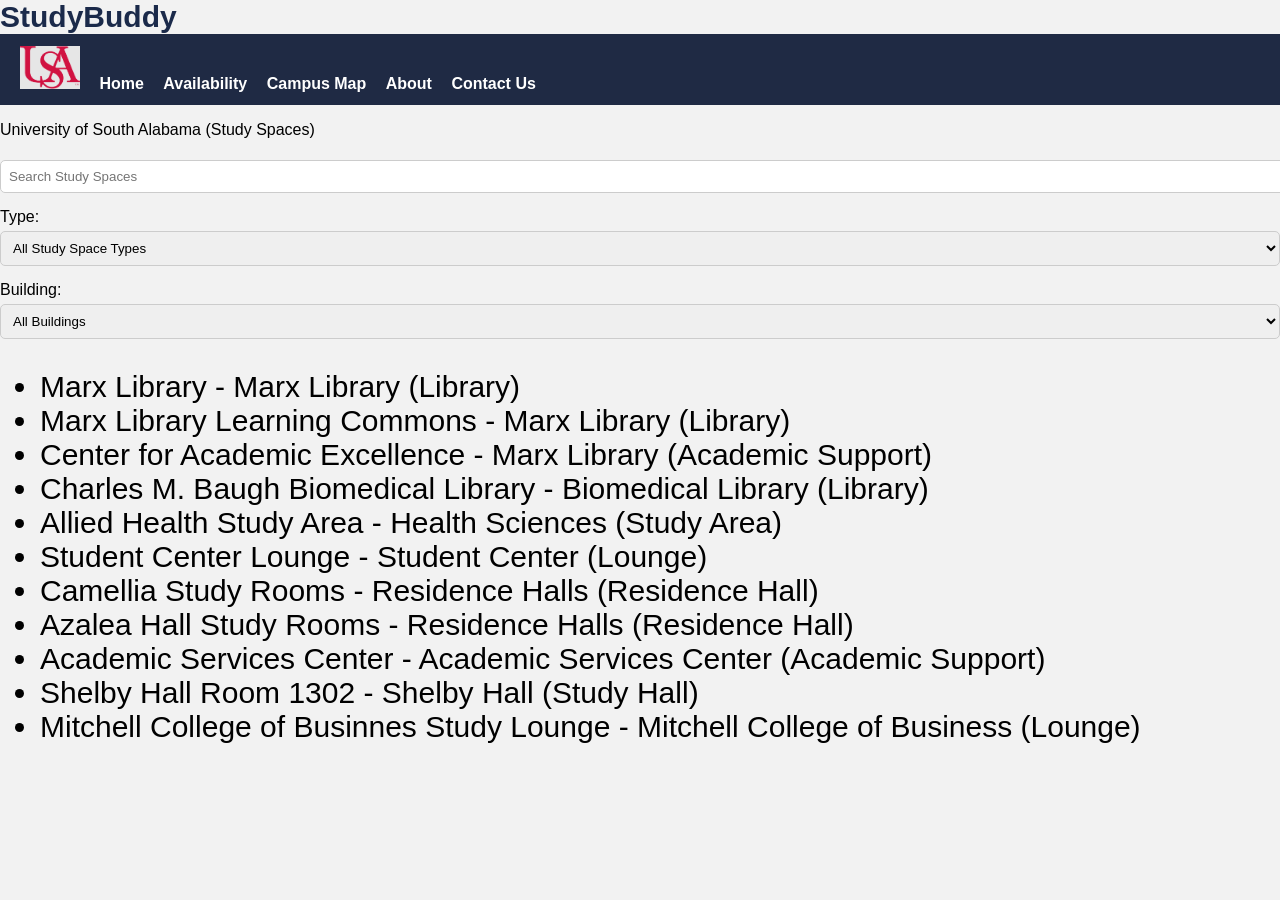
<file: index.html>
<!DOCTYPE html>
<html>
  <head>
    <meta charset="UTF-8">
  <title>StudyBuddy</title>
  <meta name="viewport" content="width=device-width, initial-scale=1.0">
  <link rel="stylesheet" href="main.css">
  <link rel="icon" href="images/USALogo.png">
  </head>

  <body>
  <header class="header">
  <h1 class="logo">StudyBuddy</h1>
  
  <nav class="nav">
    <!-- Zachery Moultrie -->
    <!-- ITE 485 Senior Demo Project -->

    
    <!-- This is a USA LOGO from South's website -->
    <img src="images/USALogo.png" alt="USA Logo" class="logo">

    <a class="active" href="index.html">Home</a>
    <a href="availability.html">Availability</a>
    <a href="campusMap.html">Campus Map</a>
    <a href="about.html">About</a>
    <a href="contactUs.html">Contact Us</a>
  </nav>

  <p class="sub">University of South Alabama (Study Spaces)</p>
</header>

    <input type="text" id="searchStudySpace" placeholder="Search Study Spaces">

    <label for="filterforType">Type:</label>
    <select id="filterforType">
      <option value="">All Study Space Types</option>
      <option value="Library">Library</option>
      <option value="Academic Support">Academic Support</option>
      <option value="Lounge">Lounge</option>
      <option value="Study Area">Study Area</option>
      <option value="Residence Hall">Residence Hall</option>
      <option value="Study Hall">Study Hall</option>
    </select>

    <label for="filterforBuilding">Building:</label>
    <select id="filterforBuilding">
      <option value="">All Buildings</option>
      <option value="Marx Library">Marx Library</option>
      <option value="Biomedical Libray">Biomedical Library</option>
      <option value="Health Sciences">Health Sciences</option>
      <option value="Mitchell College of Business">Mitchell College of Business</option>
      <option value="Student Center">Student Center</option>
      <option value="Academic Services Center">Academic Services Center</option>
      <option value="Residence Halls">Residence Halls</option>
    </select>

    <div id="spaceResults"></div>

    <script src="studyB.js"></script>

    


  </body>
  


</html>
</file>
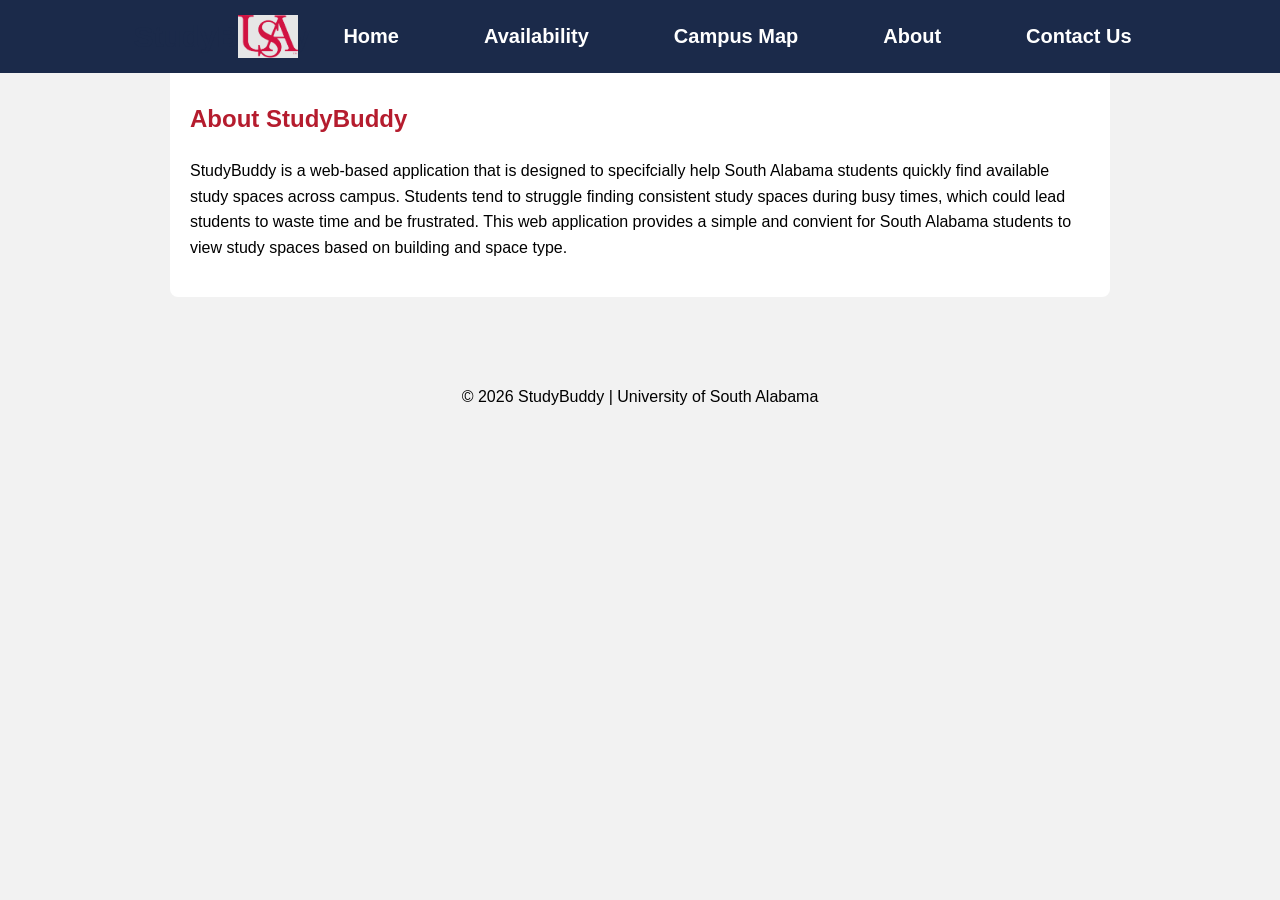
<file: about.html>
<!DOCTYPE html>
<html lang="en">
<head>
    <meta charset="UTF-8">
    <title>About | StudyBuddy</title>
    <link rel="stylesheet" href="main.css">
    <link rel="icon" href="images/USALogo.png">
</head>

<body>

<!-- Navigation Bar -->
<nav class="navbar">
    <h1 class="logo">StudyBuddy</h1>
    <img src="images/USALogo.png" alt="USA Logo" class="logo">

    <ul class="nav-links">
        <li><a href="index.html">Home</a></li>
        <li><a href="availability.html">Availability</a></li>
        <li><a href="campusMap.html">Campus Map</a></li>
        <li><a href="about.html">About</a></li>
        <li><a href="contactUs.html">Contact Us</a></li>
    </ul>
</nav>

<!-- About Section -->
<section class="about-container">
    <h2>About StudyBuddy</h2>

    <p>
        StudyBuddy is a web-based application that is designed to specifcially help South Alabama students quickly find available study spaces across campus. 
        Students tend to struggle finding consistent study spaces during busy times, which could lead students to waste time and be frustrated. 
        This web application provides a simple and convient for South Alabama students to view study spaces based on building and space type.
    </p>

    
</section>

<footer>
    <p>&copy; 2026 StudyBuddy | University of South Alabama</p>
</footer>

</body>
</html>
</file>
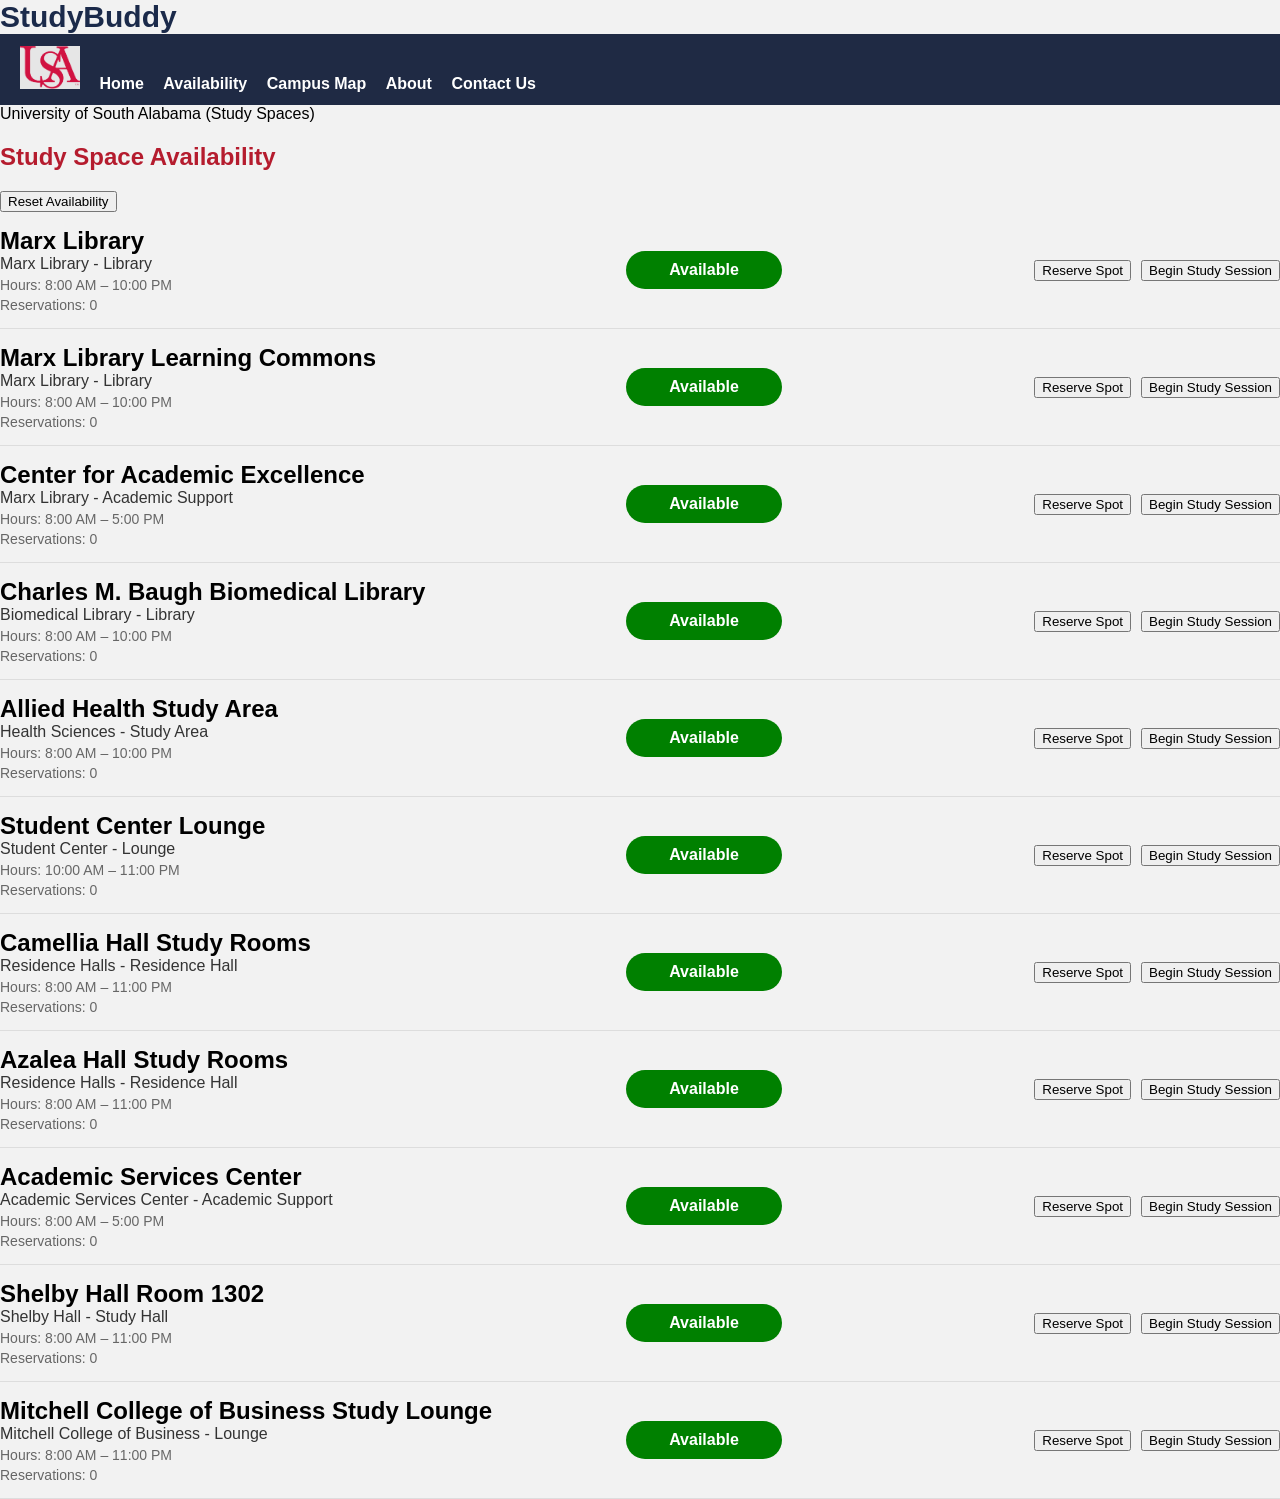
<file: availability.html>
<!Doctype html>
<html lang="en">
<head>
  <meta charset="utf-8" />
  <meta name="viewport" content="width=device-width, initial-scale=1" />
  <title>StudyBuddy | Availability</title>
  <link rel="stylesheet" href="main.css" />
  <link rel="icon" href="images/USALogo.png">
</head>
<body>

  <div class="page">
    <header class="header">
      <div class="header__top">
        <h1 class="logo">StudyBuddy</h1>
        
        <nav class="nav">
          <img src="images/USALogo.png" alt="USA Logo" class="logo">
          <a class="nav__link" href="index.html">Home</a>
          <a class="nav__link nav__link--active" href="availability.html">Availability</a>
          <a href="campusMap.html">Campus Map</a>
          <a href="about.html">About</a>
          <a href="contactUs.html">Contact Us</a>
        </nav>
      </div>

  
      <div class="header__sub">University of South Alabama (Study Spaces)</div>
    </header>

    <main class="content">
      <h2 class="title">Study Space Availability</h2>
      <button onclick="location.reload()">Reset Availability</button>

      <div id="studyspaceAvailabilityList"></div>
    </main>
  </div>

  <script src="studyavailability.js"></script>
</body>
</html>
</file>
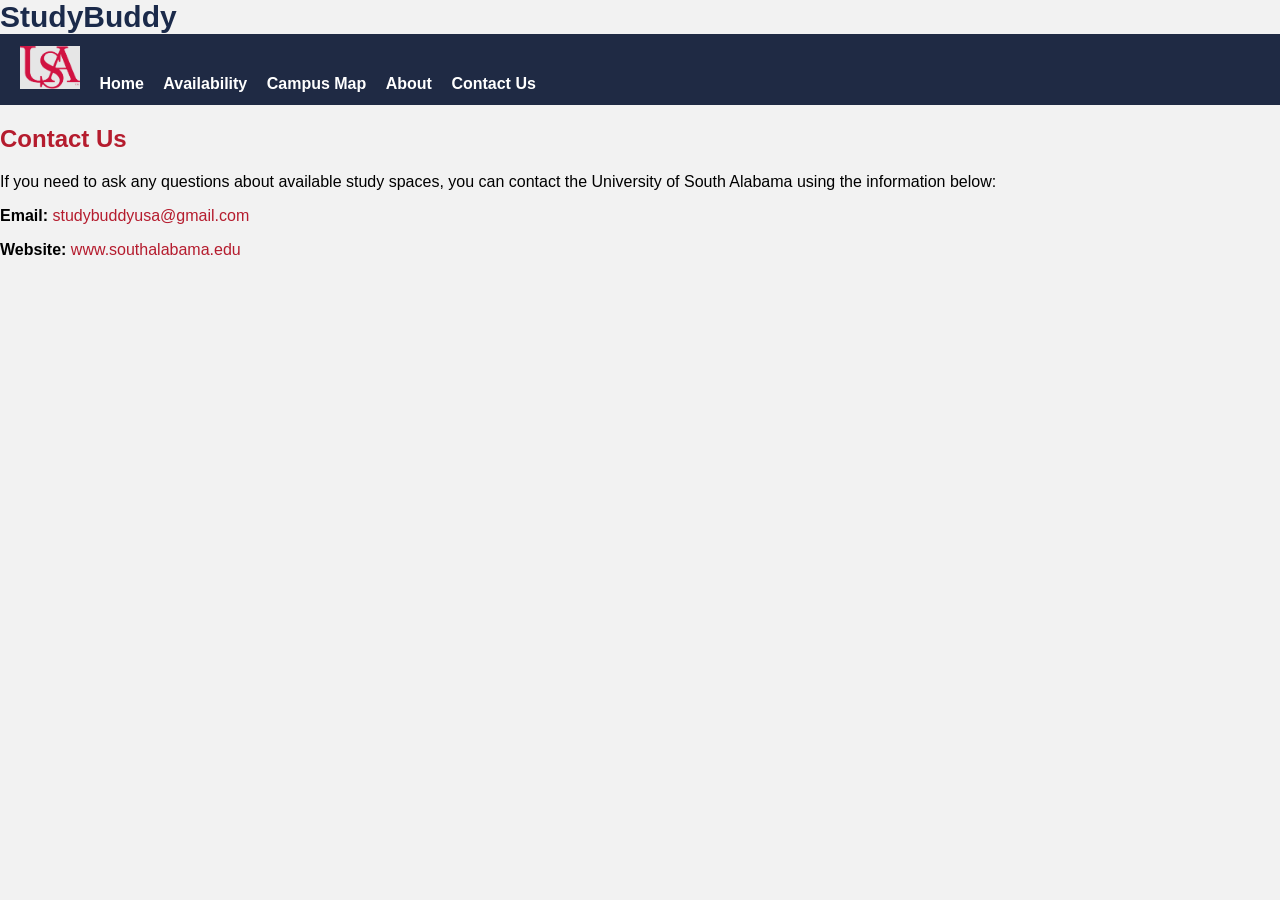
<file: contactUs.html>
<!DOCTYPE html>
<html lang="en">
<head>
  <meta charset="UTF-8" />
  <meta name="viewport" content="width=device-width, initial-scale=1.0"/>
  <title>StudyBuddy | Contact</title>
  <link rel="stylesheet" href="main.css" />
  <link rel="icon" href="images/USALogo.png">
</head>

<body>
  <div class="page">

    <header class="header">
      <div class="header__top">
        <h1 class="logo">StudyBuddy</h1>

        <nav class="nav">
          <img src="images/USALogo.png" alt="USA Logo" class="logo">
          <a class="nav__link" href="index.html">Home</a>
          <a class="nav__link" href="availability.html">Availability</a>
          <a class="nav__link" href="campusMap.html">Campus Map</a>
          <a class="nav__link" href="about.html">About</a>
          <a class="nav__link" href="contactUs.html">Contact Us</a>
        </nav>
      </div>
    </header>

    <main class="content">
      <h2 class="title">Contact Us</h2>

      <p>If you need to ask any questions about available study spaces, you can contact the University of South Alabama using the information below:</p>

      <div class="contact-info">
   
        <strong>Email:</strong> 
         <a href="https://mail.google.com/mail/?view=cm&fs=1&to=studybuddyusa@gmail.com" target="_blank">
            studybuddyusa@gmail.com
        </a>

        <p><strong>Website:</strong> 
          <a href="https://www.southalabama.edu" target="_blank">
            www.southalabama.edu
          </a>
        </p>
      </div>
    </main>

  </div>
</body>
</html>
</file>
<file: main.css>
/*  Reset  */
body {
    margin: 0;
    font-family: Arial, sans-serif;
    background-color: #f4f4f4;
}

/*  Top Navigation */
nav {
    background-color: #1f2a44;   
    padding: 12px 20px;
}

nav a {
    color: white;
    text-decoration: none;
    margin-right: 15px;
    font-weight: bold;
}

nav a:hover {
    text-decoration: underline;
}

/*  Page Container */
.container {
    max-width: 900px;
    margin: 30px auto;
    background: white;
    padding: 25px;
    border-radius: 8px;
    box-shadow: 0 4px 10px rgba(0,0,0,0.1);
}

/* Headings for the pages */
h1 {
    margin-top: 0;
    color: #1f2a44;
}

h2 {
    color: #b51c2e; 
}

/*  Inputs  */
input, select {
    padding: 8px;
    margin: 5px 0 15px 0;
    width: 100%;
    border-radius: 5px;
    border: 1px solid #ccc;
}

/*  Study Space List  */
.space-item {
  display: flex;
  justify-content: space-between;
  align-items: center;
  padding: 20px 15px;
  border-bottom: 1px solid #ddd;
  cursor: pointer;
}

#spaceResults li {
    font-size: 30px;
}

.space-item:hover {
  background-color: #f5f5f5;
}

.space-title {
  font-size: 24px;
  font-weight: 600;
}

.space-sub {
  font-size: 16px;
  color: #333;
}

.space-time {
  font-size: 14px;
  color: #666;
  margin-top: 4px;
}

.space-clicks {
  font-size: 14px;
  color: #666;
  margin-top: 4px;
}

.badge {
  padding: 10px 18px;
  border-radius: 20px;
  font-weight: bold;
  color: white;
  min-width: 110px;
  text-align: center;
}

.badge-available {
  background-color: green;
}

.badge-limited {
  background-color: orange;
}

.badge-full {
  background-color: red;
}

/* Campus Map CSS */
body {
  margin: 0;
}

.navbar {
  background-color: #1f2a44;
  padding: 15px 20px;
  display: flex;
  justify-content: center;
  align-items: center;
  gap: 30px;
  flex-wrap: nowrap;
}

.navbar a {
  color: white;
  text-decoration: none;
  font-weight: bold;
  font-size: 18px;
  white-space: nowrap;
}

.navbar a:hover {
  text-decoration: underline;
}

.map {
  display: block;
  width: 100%;
  height: auto;
}

body {
  margin: 0;
}

/* Interactivity for the campus map */
.map-container {
    position: relative;
}

.campus-map {
    width: 100%;
}

/* Clickable building */
.map-point {
    position: absolute;
    width: 24px;
    height: 24px;
    background-color: #1b2a4a; /* navy */
    color: white;
    border-radius: 50%;
    text-align: center;
    line-height: 24px;
    font-size: 12px;
    font-weight: bold;
    text-decoration: none;
    cursor: pointer;
    z-index: 10;
}

/* #95 Marx Library */
.marx {
    top: 250px;
    left: 1002px;
}

/* #95 Learning Commons */
.commons{
    top: 265px;  
    left: 975px;
}

/* Student Center Lounge */
.lounge {
    top: 295px;
    left: 945px;
}

/* Camellia Hall */
.camellia {
    top: 250px;  
    left: 553px; 
}

/* Academic Services Center */
.services {
    top: 400px;
    left: 845px; 
}

/* Center for Academic Excellence */
.excellence {
  top: 250px;
  left: 980px;
}

/* Biomedical Library */
.biomedical {
  top: 260px;
  left: 1145px;
}

/* Azalea Hall */
.azalea {
  top: 234px;
  left: 652px;
}

/* Shelby Hall */
.shelby {
  top: 450px;
  left: 955px;
}

/* Allied Health */
.allied {
  top: 240px;
  left: 1208px; 
}

/* Mitchell College of Business */
.business {
  top: 392px;
  left: 967px; 
}



/* Navbar for the campus map page */
.navbar {
  position: fixed;          
  top: 0;
  left: 0;
  width: 100%;
  background-color: #14274e;
  padding: 15px 0;

  display: flex;
  justify-content: center;  
  gap: 30px;

  z-index: 1000;            
}

.navbar a {
  color: white;
  text-decoration: none;
  font-weight: bold;
  font-size: 18px;
  white-space: nowrap;
}

.navbar a:hover {
  text-decoration: underline;
}

/* Pushes the map down so navbar doesn't cover it */
.map {
  margin-top: 70px;
  width: 100%;
  display: block;
}

/* Aligning the availability page */
.space-item {
  display: flex;
  justify-content: space-between;
  align-items: center;
  padding: 15px;
  border-bottom: 1px solid #ddd;
  position: relative;
  padding: 15px 0;
}


.badge {
    position: absolute;
    left: 55%;         
    transform: translateX(-50%);
    min-width: 120px;
    text-align: center;
}

.space-actions {
  width: 320px;
  display: flex;
  justify-content: flex-end;
  gap: 10px;
}


/*About page css*/
body {
    margin: 0;
    font-family: Arial, sans-serif;
    background-color: #f2f2f2;
}

/* Top header (logo area) */
.top-header {
    background-color: #f2f2f2;
    padding: 5px 20px;
}

.logo {
    margin: 0;
    font-size: 30px; 
    font-weight: bold;
    color: #1b2a4a;
}

/* Navbar */
.navbar {
    background-color: #1b2a4a;
    padding: 15px 0;
}

.nav-links {
    list-style: none;
    display: flex;
    justify-content: center;
    align-items: center;
    gap: 70px;
    margin: 0;
    padding: 0;
}

/* Links */
.nav-links a {
    color: white;
    text-decoration: none;
    font-size: 20px;
    font-weight: bold;
}

/* Hover */
.nav-links a:hover {
    text-decoration: underline;
}

/* Active page */
.nav-links a.active {
    text-decoration: underline;
}

/* About section */
.about-container {
    max-width: 900px;
    margin: 60px auto;
    padding: 20px;
    line-height: 1.6;
    background-color: white;
    border-radius: 8px;
}

.logo {
    width: 60px;
    height: auto;
    margin-right: 15px;
}


a {
  color: #b51c2e; 
  text-decoration: none;
}

a:hover {
  text-decoration: underline;
}

@media (max-width: 760px) {
    body {
        padding: 10px;
    }

    #spaceResults li {
        font-size: 18px;
    }

    nav {
        flex-direction: column;
        text-align: center;
    }
}

/* Footer */
footer {
    text-align: center;
    padding: 15px;
    margin-top: 40px;
}
</file>
